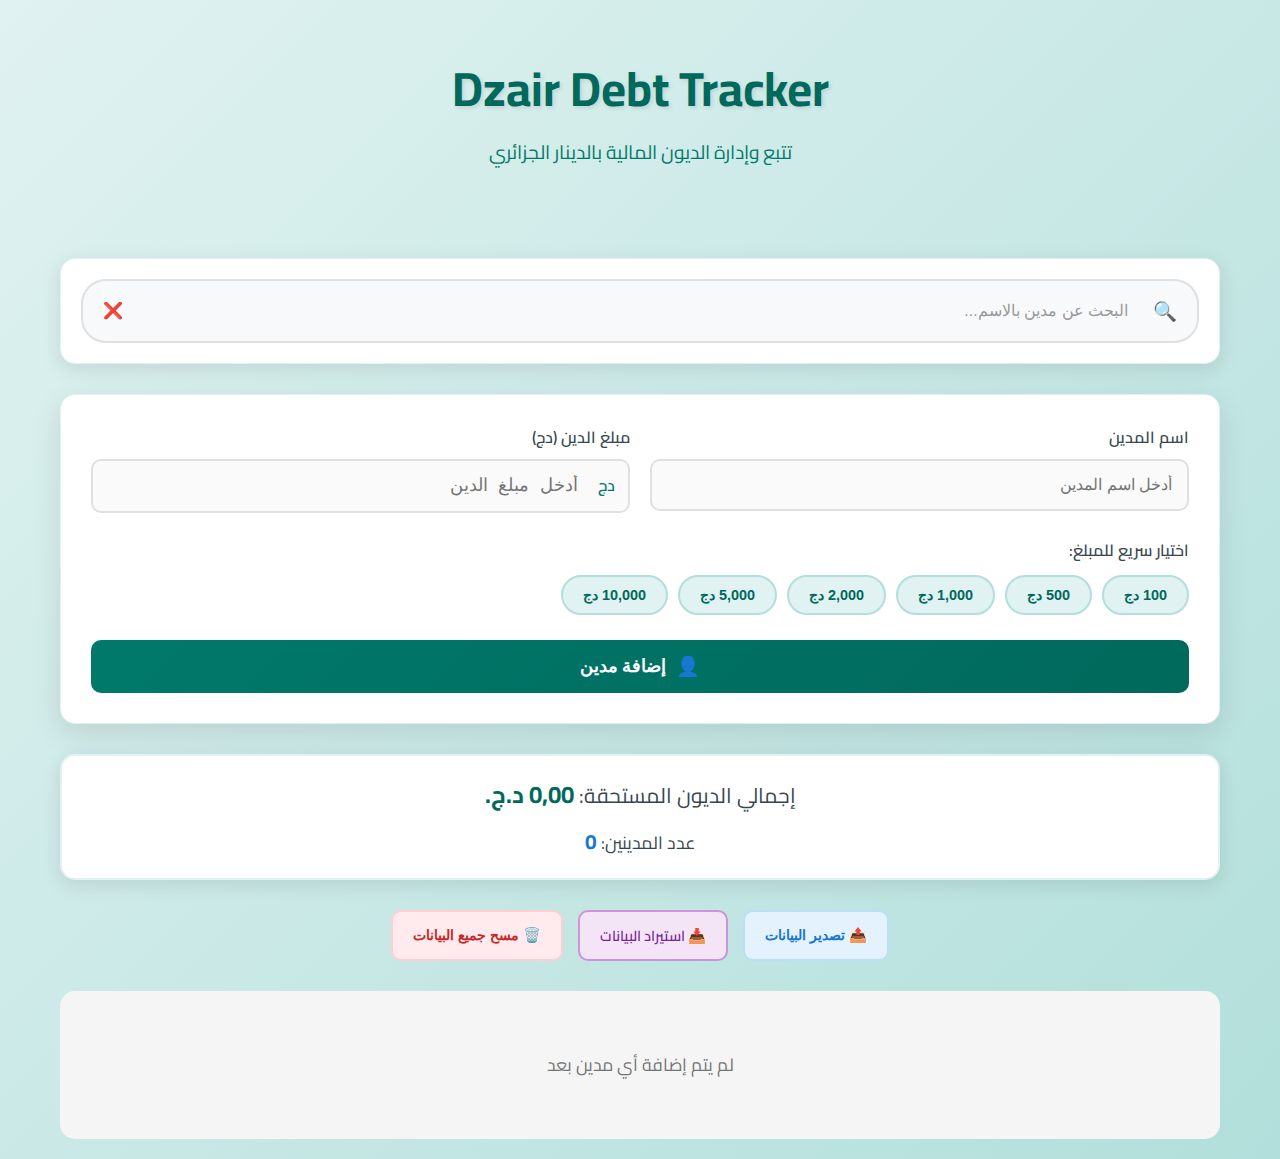
<file: index.html>
<!DOCTYPE html>
<html lang="ar" dir="rtl">

<head>
    <meta charset="UTF-8">
    <meta name="viewport" content="width=device-width, initial-scale=1.0">
    <title>Dzair Debt Tracker - تتبع الديون الجزائرية</title>
    <link rel="stylesheet" href="cridct.css">
    <link href="https://fonts.googleapis.com/css2?family=Cairo:wght@300;400;600;700&display=swap" rel="stylesheet">
</head>

<body>
    <div class="container">
        <header class="header">
            <h1 class="title">Dzair Debt Tracker</h1>
            <p class="subtitle">تتبع وإدارة الديون المالية بالدينار الجزائري</p>
            <div class="auto-save-indicator" id="autoSaveIndicator">
                <span class="save-icon">💾</span>
                <span class="save-text">تم الحفظ تلقائياً</span>
            </div>
        </header>

        <!-- Search Bar -->
        <div class="search-container">
            <div class="search-box">
                <span class="search-icon">🔍</span>
                <input type="text" id="searchInput" placeholder="البحث عن مدين بالاسم..." class="search-input">
                <button class="clear-search" id="clearSearch" title="مسح البحث">❌</button>
            </div>
            <div class="search-results" id="searchResults"></div>
        </div>

        <!-- Add Debtor Form -->
        <div class="form-container">
            <form id="debtorForm" class="debtor-form">
                <div class="form-row">
                    <div class="form-group">
                        <label for="debtorName">اسم المدين</label>
                        <input type="text" id="debtorName" placeholder="أدخل اسم المدين" required>
                    </div>
                    <div class="form-group">
                        <label for="debtAmount">مبلغ الدين (دج)</label>
                        <div class="amount-input-container">
                            <input type="text" id="debtAmount" placeholder="أدخل مبلغ الدين" required
                                class="amount-input">
                            <span class="currency-symbol">دج</span>
                        </div>
                        <div class="amount-display" id="amountDisplay"></div>
                    </div>
                </div>

                <div class="quick-amounts">
                    <label>اختيار سريع للمبلغ:</label>
                    <div class="quick-buttons">
                        <button type="button" class="quick-btn" data-amount="100">100 دج</button>
                        <button type="button" class="quick-btn" data-amount="500">500 دج</button>
                        <button type="button" class="quick-btn" data-amount="1000">1,000 دج</button>
                        <button type="button" class="quick-btn" data-amount="2000">2,000 دج</button>
                        <button type="button" class="quick-btn" data-amount="5000">5,000 دج</button>
                        <button type="button" class="quick-btn" data-amount="10000">10,000 دج</button>
                    </div>
                </div>

                <button type="submit" class="submit-btn">
                    <span class="btn-icon">👤</span>
                    إضافة مدين
                </button>
            </form>
        </div>

        <!-- Total Debt Display -->
        <div class="total-debt">
            <p>إجمالي الديون المستحقة: <span id="totalAmount" class="total-amount">0 دج</span></p>
            <p class="debt-count">عدد المدينين: <span id="debtorCount" class="count-number">0</span></p>
        </div>

        <!-- Data Management Controls -->
        <div class="data-controls">
            <button class="control-button export-btn" onclick="debtTracker.exportData()">
                📤 تصدير البيانات
            </button>
            <label class="control-button import-btn">
                📥 استيراد البيانات
                <input type="file" id="importFile" accept=".json" style="display: none;"
                    onchange="debtTracker.importData(event)">
            </label>
            <button class="control-button clear-btn" onclick="debtTracker.clearAllData()">
                🗑️ مسح جميع البيانات
            </button>
        </div>

        <!-- No Debtors Message -->
        <div class="no-debtors" id="noDebtors">
            <p>لم يتم إضافة أي مدين بعد</p>
        </div>

        <!-- Debtors List -->
        <div id="debtorsList" class="debtors-list">
        </div>
    </div>

    <script src="class DebtTracker {.js"></script>
</body>

</html>
</file>
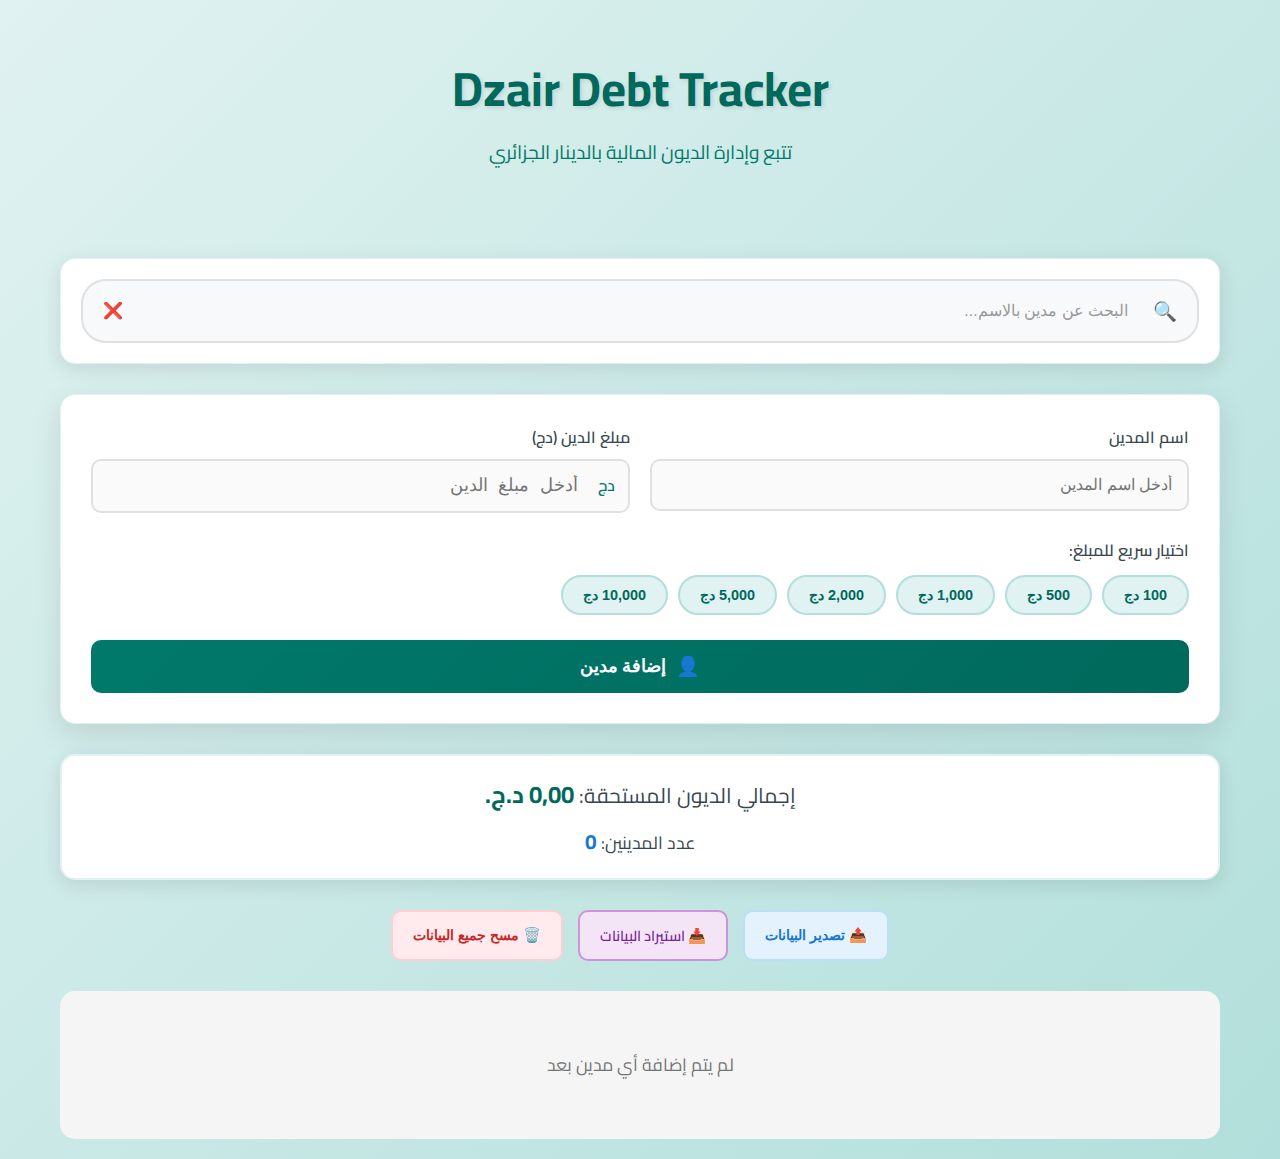
<file: site project.html>
<!DOCTYPE html>
<html lang="ar" dir="rtl">
<head>
    <meta charset="UTF-8">
    <meta name="viewport" content="width=device-width, initial-scale=1.0">
    <title>Dzair Debt Tracker - تتبع الديون الجزائرية</title>
    <link rel="stylesheet" href="cridct.css">
    <link href="https://fonts.googleapis.com/css2?family=Cairo:wght@300;400;600;700&display=swap" rel="stylesheet">
</head>
<body>
    <div class="container">
        <header class="header">
            <h1 class="title">Dzair Debt Tracker</h1>
            <p class="subtitle">تتبع وإدارة الديون المالية بالدينار الجزائري</p>
            <div class="auto-save-indicator" id="autoSaveIndicator">
                <span class="save-icon">💾</span>
                <span class="save-text">تم الحفظ تلقائياً</span>
            </div>
        </header>

        <!-- Search Bar -->
        <div class="search-container">
            <div class="search-box">
                <span class="search-icon">🔍</span>
                <input type="text" id="searchInput" placeholder="البحث عن مدين بالاسم..." class="search-input">
                <button class="clear-search" id="clearSearch" title="مسح البحث">❌</button>
            </div>
            <div class="search-results" id="searchResults"></div>
        </div>

        <!-- Add Debtor Form -->
        <div class="form-container">
            <form id="debtorForm" class="debtor-form">
                <div class="form-row">
                    <div class="form-group">
                        <label for="debtorName">اسم المدين</label>
                        <input type="text" id="debtorName" placeholder="أدخل اسم المدين" required>
                    </div>
                    <div class="form-group">
                        <label for="debtAmount">مبلغ الدين (دج)</label>
                        <div class="amount-input-container">
                            <input type="text" id="debtAmount" placeholder="أدخل مبلغ الدين" required class="amount-input">
                            <span class="currency-symbol">دج</span>
                        </div>
                        <div class="amount-display" id="amountDisplay"></div>
                    </div>
                </div>
                
                <div class="quick-amounts">
                    <label>اختيار سريع للمبلغ:</label>
                    <div class="quick-buttons">
                        <button type="button" class="quick-btn" data-amount="100">100 دج</button>
                        <button type="button" class="quick-btn" data-amount="500">500 دج</button>
                        <button type="button" class="quick-btn" data-amount="1000">1,000 دج</button>
                        <button type="button" class="quick-btn" data-amount="2000">2,000 دج</button>
                        <button type="button" class="quick-btn" data-amount="5000">5,000 دج</button>
                        <button type="button" class="quick-btn" data-amount="10000">10,000 دج</button> 
                    </div>
                </div>

                <button type="submit" class="submit-btn">
                    <span class="btn-icon">👤</span>
                    إضافة مدين
                </button>
            </form>
        </div>

        <!-- Total Debt Display -->
        <div class="total-debt">
            <p>إجمالي الديون المستحقة: <span id="totalAmount" class="total-amount">0 دج</span></p>
            <p class="debt-count">عدد المدينين: <span id="debtorCount" class="count-number">0</span></p>
        </div>

        <!-- Data Management Controls -->
        <div class="data-controls">
            <button class="control-button export-btn" onclick="debtTracker.exportData()">
                📤 تصدير البيانات
            </button>
            <label class="control-button import-btn">
                📥 استيراد البيانات
                <input type="file" id="importFile" accept=".json" style="display: none;" onchange="debtTracker.importData(event)">
            </label>
            <button class="control-button clear-btn" onclick="debtTracker.clearAllData()">
                🗑️ مسح جميع البيانات
            </button>
        </div>

        <!-- No Debtors Message -->
        <div class="no-debtors" id="noDebtors">
            <p>لم يتم إضافة أي مدين بعد</p>
        </div>

        <!-- Debtors List -->
        <div id="debtorsList" class="debtors-list">
        </div>
    </div>

    <script src="class DebtTracker {.js"></script>
</body>
</html>
</file>
<file: cridct.css>
* {
    margin: 0;
    padding: 0;
    box-sizing: border-box;
}

body {
    font-family: 'Cairo', Arial, sans-serif;
    background: linear-gradient(135deg, #e0f2f1 0%, #b2dfdb 100%);
    min-height: 100vh;
    color: #2c3e50;
    line-height: 1.6;
}

.container {
    max-width: 1200px;
    margin: 0 auto;
    padding: 20px;
}

/* Header Styles */
.header {
    text-align: center;
    margin-bottom: 40px;
    padding: 30px 0;
    position: relative;
}

.title {
    font-size: 3rem;
    font-weight: 700;
    color: #00695c;
    margin-bottom: 10px;
    text-shadow: 2px 2px 4px rgba(0, 0, 0, 0.1);
}

.subtitle {
    font-size: 1.2rem;
    color: #00796b;
    font-weight: 400;
    margin-bottom: 20px;
}

/* Auto-Save Indicator */
.auto-save-indicator {
    position: fixed;
    top: 20px;
    left: 20px;
    background: #4caf50;
    color: white;
    padding: 10px 20px;
    border-radius: 25px;
    display: flex;
    align-items: center;
    gap: 8px;
    font-weight: 600;
    font-size: 0.9rem;
    box-shadow: 0 4px 15px rgba(76, 175, 80, 0.3);
    transform: translateY(-100px);
    opacity: 0;
    transition: all 0.3s ease;
    z-index: 1000;
}

.auto-save-indicator.show {
    transform: translateY(0);
    opacity: 1;
    animation: pulse 0.5s ease-in-out;
}

.save-icon {
    font-size: 1.1rem;
}

/* Search Container */
.search-container {
    background: white;
    border-radius: 15px;
    padding: 20px;
    margin-bottom: 30px;
    box-shadow: 0 5px 20px rgba(0, 0, 0, 0.1);
    border: 1px solid #e0f2f1;
}

.search-box {
    position: relative;
    display: flex;
    align-items: center;
    background: #f8f9fa;
    border: 2px solid #e0e0e0;
    border-radius: 25px;
    padding: 5px;
    transition: all 0.3s ease;
}

.search-box:focus-within {
    border-color: #00796b;
    box-shadow: 0 0 0 3px rgba(0, 121, 107, 0.1);
}

.search-icon {
    padding: 10px 15px;
    color: #757575;
    font-size: 1.2rem;
}

.search-input {
    flex: 1;
    border: none;
    background: transparent;
    padding: 12px 10px;
    font-size: 1rem;
    outline: none;
    color: #2c3e50;
}

.search-input::placeholder {
    color: #999;
}

.clear-search {
    background: none;
    border: none;
    padding: 10px 15px;
    cursor: pointer;
    color: #757575;
    font-size: 1rem;
    border-radius: 50%;
    transition: all 0.3s ease;
}

.clear-search:hover {
    background: #e0e0e0;
    color: #c62828;
}

.search-results {
    margin-top: 15px;
    padding: 10px 15px;
    background: #e3f2fd;
    border-radius: 10px;
    color: #1976d2;
    font-weight: 600;
    display: none;
}

/* Form Styles */
.form-container {
    background: white;
    border-radius: 15px;
    padding: 30px;
    margin-bottom: 30px;
    box-shadow: 0 10px 30px rgba(0, 0, 0, 0.1);
    border: 1px solid #e0f2f1;
}

.form-row {
    display: grid;
    grid-template-columns: 1fr 1fr;
    gap: 20px;
    margin-bottom: 25px;
}

.form-group {
    display: flex;
    flex-direction: column;
}

.form-group label {
    font-weight: 600;
    margin-bottom: 8px;
    color: #37474f;
    font-size: 1rem;
}

.form-group input {
    padding: 15px;
    border: 2px solid #e0e0e0;
    border-radius: 10px;
    font-size: 1rem;
    transition: all 0.3s ease;
    background: #fafafa;
}

.form-group input:focus {
    outline: none;
    border-color: #00796b;
    background: white;
    box-shadow: 0 0 0 3px rgba(0, 121, 107, 0.1);
}

/* Enhanced Amount Input */
.amount-input-container {
    position: relative;
    display: flex;
    align-items: center;
}

.amount-input {
    flex: 1;
    padding-right: 50px !important;
    font-family: 'Courier New', monospace;
    font-size: 1.1rem !important;
    text-align: right;
}

.currency-symbol {
    position: absolute;
    right: 15px;
    color: #00796b;
    font-weight: 600;
    font-size: 1rem;
    pointer-events: none;
}

.amount-display {
    margin-top: 8px;
    padding: 8px 12px;
    background: #e8f5e8;
    color: #2e7d32;
    border-radius: 8px;
    font-weight: 600;
    font-size: 0.9rem;
    display: none;
    text-align: center;
    border: 1px solid #c8e6c9;
}

/* Quick Amount Buttons */
.quick-amounts {
    margin-bottom: 25px;
}

.quick-amounts label {
    display: block;
    font-weight: 600;
    margin-bottom: 12px;
    color: #37474f;
}

.quick-buttons {
    display: flex;
    flex-wrap: wrap;
    gap: 10px;
}

.quick-btn {
    padding: 10px 20px;
    background: #e0f2f1;
    color: #00695c;
    border: 2px solid #b2dfdb;
    border-radius: 25px;
    cursor: pointer;
    font-weight: 600;
    transition: all 0.3s ease;
    font-size: 0.9rem;
}

.quick-btn:hover {
    background: #b2dfdb;
    transform: translateY(-2px);
    box-shadow: 0 5px 15px rgba(0, 105, 92, 0.2);
}

.quick-btn.active {
    background: #00796b;
    color: white;
    border-color: #00695c;
}

/* Submit Button */
.submit-btn {
    width: 100%;
    padding: 15px;
    background: linear-gradient(135deg, #00796b, #00695c);
    color: white;
    border: none;
    border-radius: 10px;
    font-size: 1.1rem;
    font-weight: 600;
    cursor: pointer;
    transition: all 0.3s ease;
    display: flex;
    align-items: center;
    justify-content: center;
    gap: 10px;
}

.submit-btn:hover {
    transform: translateY(-2px);
    box-shadow: 0 8px 25px rgba(0, 121, 107, 0.3);
}

.submit-btn:disabled {
    opacity: 0.6;
    cursor: not-allowed;
    transform: none;
}

.btn-icon {
    font-size: 1.2rem;
}

/* Total Debt Display */
.total-debt {
    background: white;
    border-radius: 15px;
    padding: 20px;
    margin-bottom: 30px;
    text-align: center;
    box-shadow: 0 5px 20px rgba(0, 0, 0, 0.1);
    border: 2px solid #e0f2f1;
}

.total-debt p {
    font-size: 1.3rem;
    color: #37474f;
    margin-bottom: 10px;
}

.total-amount {
    font-weight: 700;
    color: #00695c;
    font-size: 1.5rem;
}

.debt-count {
    font-size: 1.1rem !important;
    margin-bottom: 0 !important;
}

.count-number {
    font-weight: 700;
    color: #1976d2;
    font-size: 1.3rem;
}

/* Data Controls */
.data-controls {
    display: flex;
    justify-content: center;
    gap: 15px;
    margin-bottom: 30px;
    flex-wrap: wrap;
}

.control-button {
    padding: 12px 20px;
    border: none;
    border-radius: 10px;
    cursor: pointer;
    font-weight: 600;
    font-size: 0.9rem;
    transition: all 0.3s ease;
    display: flex;
    align-items: center;
    gap: 8px;
    text-decoration: none;
}

.export-btn {
    background: #e3f2fd;
    color: #1976d2;
    border: 2px solid #bbdefb;
}

.export-btn:hover {
    background: #bbdefb;
    transform: translateY(-2px);
}

.import-btn {
    background: #f3e5f5;
    color: #7b1fa2;
    border: 2px solid #ce93d8;
}

.import-btn:hover {
    background: #ce93d8;
    transform: translateY(-2px);
}

.clear-btn {
    background: #ffebee;
    color: #c62828;
    border: 2px solid #ffcdd2;
}

.clear-btn:hover {
    background: #ffcdd2;
    transform: translateY(-2px);
}

/* Debtors List */
.debtors-list {
    display: flex;
    flex-direction: column;
    gap: 20px;
}

.no-debtors {
    text-align: center;
    padding: 60px 20px;
    background: #f5f5f5;
    border-radius: 15px;
    color: #757575;
    font-size: 1.1rem;
}

/* Debtor Card */
.debtor-card {
    background: white;
    border-radius: 15px;
    padding: 25px;
    box-shadow: 0 8px 25px rgba(0, 0, 0, 0.1);
    border: 1px solid #e0f2f1;
    transition: all 0.3s ease;
}

.debtor-card:hover {
    transform: translateY(-5px);
    box-shadow: 0 15px 40px rgba(0, 0, 0, 0.15);
}

.debtor-header {
    display: flex;
    justify-content: space-between;
    align-items: flex-start;
    margin-bottom: 20px;
}

.debtor-info h3 {
    font-size: 1.4rem;
    font-weight: 700;
    color: #37474f;
    margin-bottom: 8px;
}

.editable-name {
    cursor: pointer;
    transition: all 0.3s ease;
    padding: 5px;
    border-radius: 5px;
}

.editable-name:hover {
    background: #f0f0f0;
    color: #00796b;
}

.debtor-amount {
    font-size: 2rem;
    font-weight: 700;
    color: #00695c;
    margin-bottom: 5px;
}

.debtor-date {
    font-size: 0.9rem;
    color: #757575;
}

.debtor-modified {
    font-size: 0.8rem;
    color: #ff9800;
    font-style: italic;
    margin-top: 2px;
}

/* Control Buttons */
.debtor-controls {
    display: flex;
    flex-direction: column;
    gap: 15px;
}

.quick-controls {
    display: flex;
    flex-wrap: wrap;
    gap: 8px;
    justify-content: center;
}

.control-btn {
    padding: 8px 15px;
    border: none;
    border-radius: 20px;
    cursor: pointer;
    font-weight: 600;
    font-size: 0.85rem;
    transition: all 0.3s ease;
}

.decrease-btn {
    background: #ffebee;
    color: #c62828;
    border: 2px solid #ffcdd2;
}

.decrease-btn:hover {
    background: #ffcdd2;
    transform: scale(1.05);
}

.increase-btn {
    background: #e8f5e8;
    color: #2e7d32;
    border: 2px solid #c8e6c9;
}

.increase-btn:hover {
    background: #c8e6c9;
    transform: scale(1.05);
}

/* Custom Amount Input */
.custom-input {
    display: flex;
    align-items: center;
    gap: 10px;
    background: #f8f9fa;
    padding: 15px;
    border-radius: 10px;
    border: 2px solid #e9ecef;
}

.custom-input input {
    flex: 1;
    padding: 10px;
    border: 1px solid #dee2e6;
    border-radius: 8px;
    font-size: 0.9rem;
}

.custom-amount-input {
    font-family: 'Courier New', monospace !important;
    text-align: right;
}

.custom-input input:focus {
    outline: none;
    border-color: #00796b;
}

.action-btn {
    padding: 10px;
    border: none;
    border-radius: 50%;
    cursor: pointer;
    transition: all 0.3s ease;
    display: flex;
    align-items: center;
    justify-content: center;
}

.action-btn:hover {
    transform: scale(1.1);
}

.decrease-action {
    background: #ffcdd2;
    color: #c62828;
}

.increase-action {
    background: #c8e6c9;
    color: #2e7d32;
}

.cancel-action {
    background: #e0e0e0;
    color: #616161;
}

.delete-action {
    background: #ffcdd2;
    color: #c62828;
}

/* Action Buttons Row */
.action-buttons {
    display: flex;
    justify-content: center;
    gap: 10px;
}

.custom-btn {
    padding: 10px 20px;
    background: #e3f2fd;
    color: #1976d2;
    border: 2px solid #bbdefb;
    border-radius: 8px;
    cursor: pointer;
    font-weight: 600;
    transition: all 0.3s ease;
    display: flex;
    align-items: center;
    gap: 8px;
}

.custom-btn:hover {
    background: #bbdefb;
    transform: translateY(-2px);
}

.delete-btn {
    padding: 10px;
    background: #ffebee;
    color: #c62828;
    border: 2px solid #ffcdd2;
    border-radius: 50%;
    cursor: pointer;
    transition: all 0.3s ease;
}

.delete-btn:hover {
    background: #ffcdd2;
    transform: scale(1.1);
}

/* Responsive Design */
@media (max-width: 768px) {
    .container {
        padding: 15px;
    }
    
    .title {
        font-size: 2.2rem;
    }
    
    .form-row {
        grid-template-columns: 1fr;
        gap: 15px;
    }
    
    .quick-buttons {
        justify-content: center;
    }
    
    .debtor-header {
        flex-direction: column;
        gap: 15px;
    }
    
    .debtor-controls {
        width: 100%;
    }
    
    .quick-controls {
        justify-content: center;
    }

    .data-controls {
        flex-direction: column;
        align-items: center;
    }

    .auto-save-indicator {
        left: 10px;
        right: 10px;
        top: 10px;
        font-size: 0.8rem;
        padding: 8px 15px;
    }

    .search-box {
        flex-direction: column;
        align-items: stretch;
    }

    .search-input {
        text-align: center;
    }
}

@media (max-width: 480px) {
    .title {
        font-size: 1.8rem;
    }
    
    .subtitle {
        font-size: 1rem;
    }
    
    .form-container {
        padding: 20px;
    }
    
    .debtor-amount {
        font-size: 1.6rem;
    }

    .quick-buttons {
        gap: 5px;
    }

    .quick-btn {
        padding: 8px 15px;
        font-size: 0.8rem;
    }
}

/* Animation Classes */
.fade-in {
    animation: fadeIn 0.5s ease-in;
}

@keyframes fadeIn {
    from {
        opacity: 0;
        transform: translateY(20px);
    }
    to {
        opacity: 1;
        transform: translateY(0);
    }
}

.slide-out {
    animation: slideOut 0.3s ease-out forwards;
}

@keyframes slideOut {
    to {
        opacity: 0;
        transform: translateX(100%);
    }
}

@keyframes pulse {
    0% { transform: scale(1); }
    50% { transform: scale(1.05); }
    100% { transform: scale(1); }
}

/* Search Highlighting */
mark {
    background-color: #ffeb3b;
    color: #000;
    padding: 2px 4px;
    border-radius: 3px;
    font-weight: bold;
}
</file>
